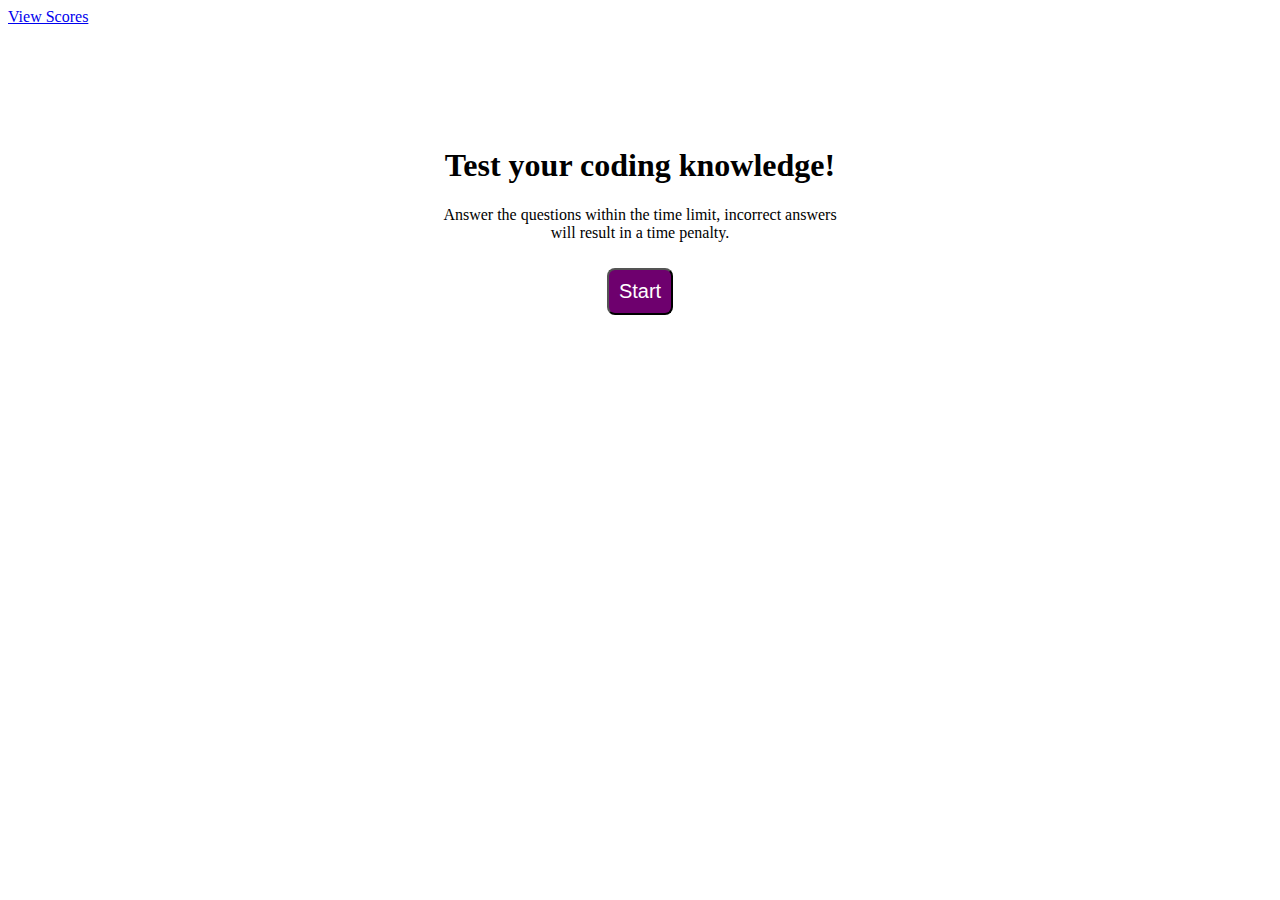
<file: index.html>
<!DOCTYPE html>
<html lang="en">

    <head>
        <meta charset="UTF-8">
        <meta name="viewport" content="width=device-width, initial-scale=1.0">
        <title>Coding Quiz</title>
        <link rel="stylesheet" href="assets/style.css">
    </head>

    <body>
        <a href="./highScores.html">View Scores</a>  
        <div id="currentTime"></div>
        <div id= "wrapper">
            <div id="questionsDiv">
                <h1>Test your coding knowledge!</h1>
                <p>Answer the questions within the time limit, 
                    incorrect answers will result in a time penalty.</p>
                <button id= "startTime">Start</button>
            </div>
        </div>

        <script src="./assets/script.js"></script>

    </body>
</html>
</file>
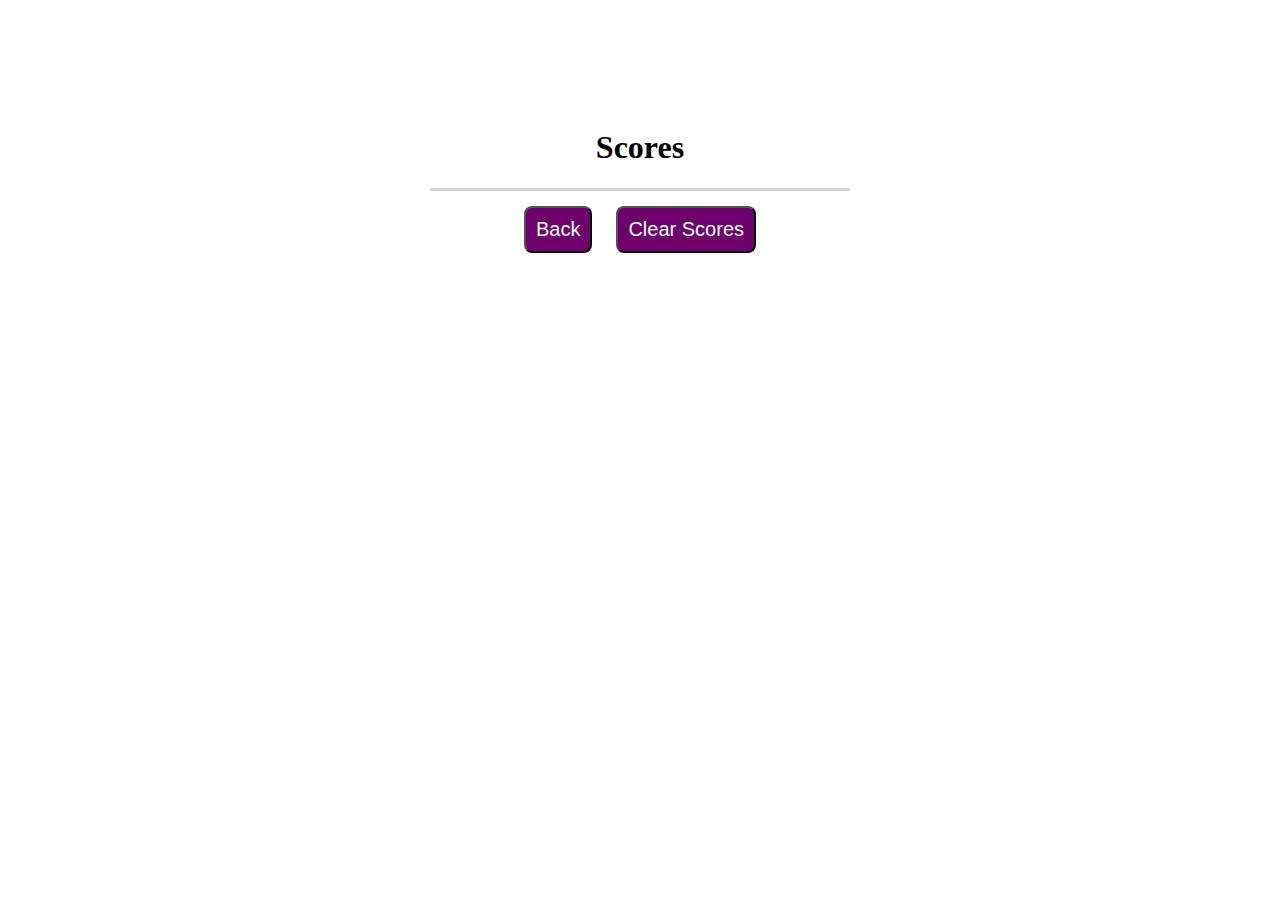
<file: highScores.html>
<!DOCTYPE html>
<html lang="en">

<head>
    <meta charset="UTF-8">
    <meta name="viewport" content="width=device-width, initial-scale=1.0">
    <title>High Scores</title>
    <link rel="stylesheet" href="./assets/style.css">
</head>

<body>
    <div id="wrapper">
        <div id="currentTime"></div>
        <div id="questionsDiv">
            <h1>Scores</h1>
            <ul id ="highScore"></ul>
            <div id="buttonBox">
                <button id="goBack">Back</button>
                <button id="clear" value="reset">Clear Scores</button>
            </div>
        </div>
    </div>
    <script src="./assets/highScores.js"></script>
</body>
</html>
</file>
<file: assets/style.css>
#currentTime {
    color: rgb(110, 0, 110);
    float: right;
}

#startTime {
    background-color: rgb(110, 0, 110);
    font-size: 20px;
    padding: 10px;
    color: white;
}

#wrapper {
    padding-top: 100px;
    width: 460px;
    margin: auto;
    text-align: center;
}

#startTime:hover {
    color: lime;
    cursor: pointer;
}

#questionsDiv {
    margin: 20px;
}

#goBack {
    background-color: rgb(110, 0, 110);
    padding: 10px;
    font-size: 20px;
    color: white;
    width: auto;
    text-align: center;
    text-decoration: none;
}

#clear {
    background-color: rgb(110, 0, 110);
    margin-left: 20px;
    padding: 10px;
    font-size: 20px;
    right: 5%;
    color: white;
    text-align: center;
}

#goBack:hover {
    color: lime;
    cursor: pointer;
}

#clear:hover {
    color: lime;
    cursor: pointer;
}

button {
    border-radius: 8px;
    padding: 5px;
    margin-top: 10px;
}

textarea {
    width: 90%;
    margin: 20px;
}

#Submit {
    background-color: rgb(110, 0, 110);
    margin-left: 33%;
    padding: 10px;
    font-size: 20px;
    color: white;
}

#Submit:hover {
    color: lime;
    cursor: pointer;
}

input {
    margin-bottom: 20px;
    width: 50%;
    border: 1px solid lightgray;
}

label {
    margin-right: 10px;
}

h1 {
    text-align: center;
}

#createDiv {
    margin-top: 20px;
    border-top: 2px solid lightgray;
}

li {
    background-color: rgb(110, 0, 110);
    margin-top: 10px;
    padding: 5px 15px;
    border-radius: 8px;
    font-size: 18px;
    width: fit-content;
    color: white;
}

#buttonBox {
    padding-top: 5px;
    border-top: solid;
    border-color: lightgrey;
}

#highScore {
    margin-left: 120px;
}
</file>
